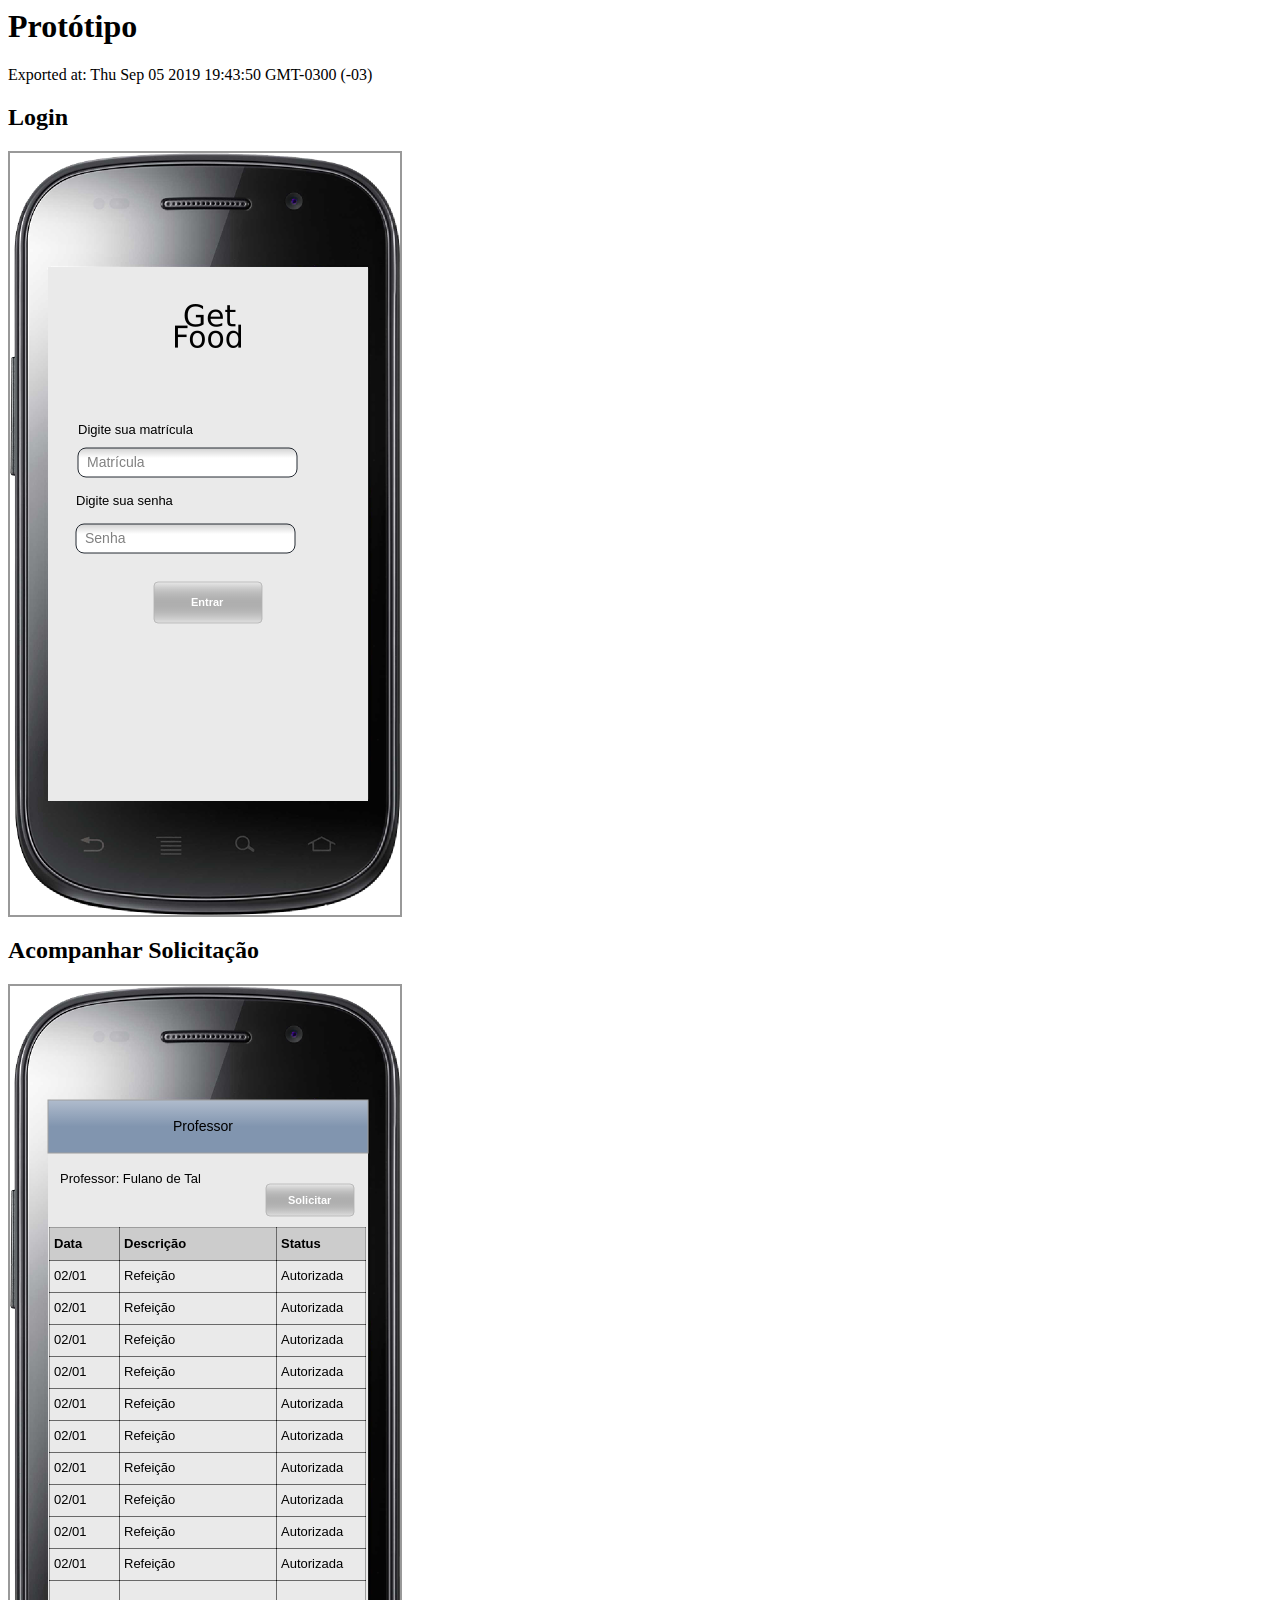
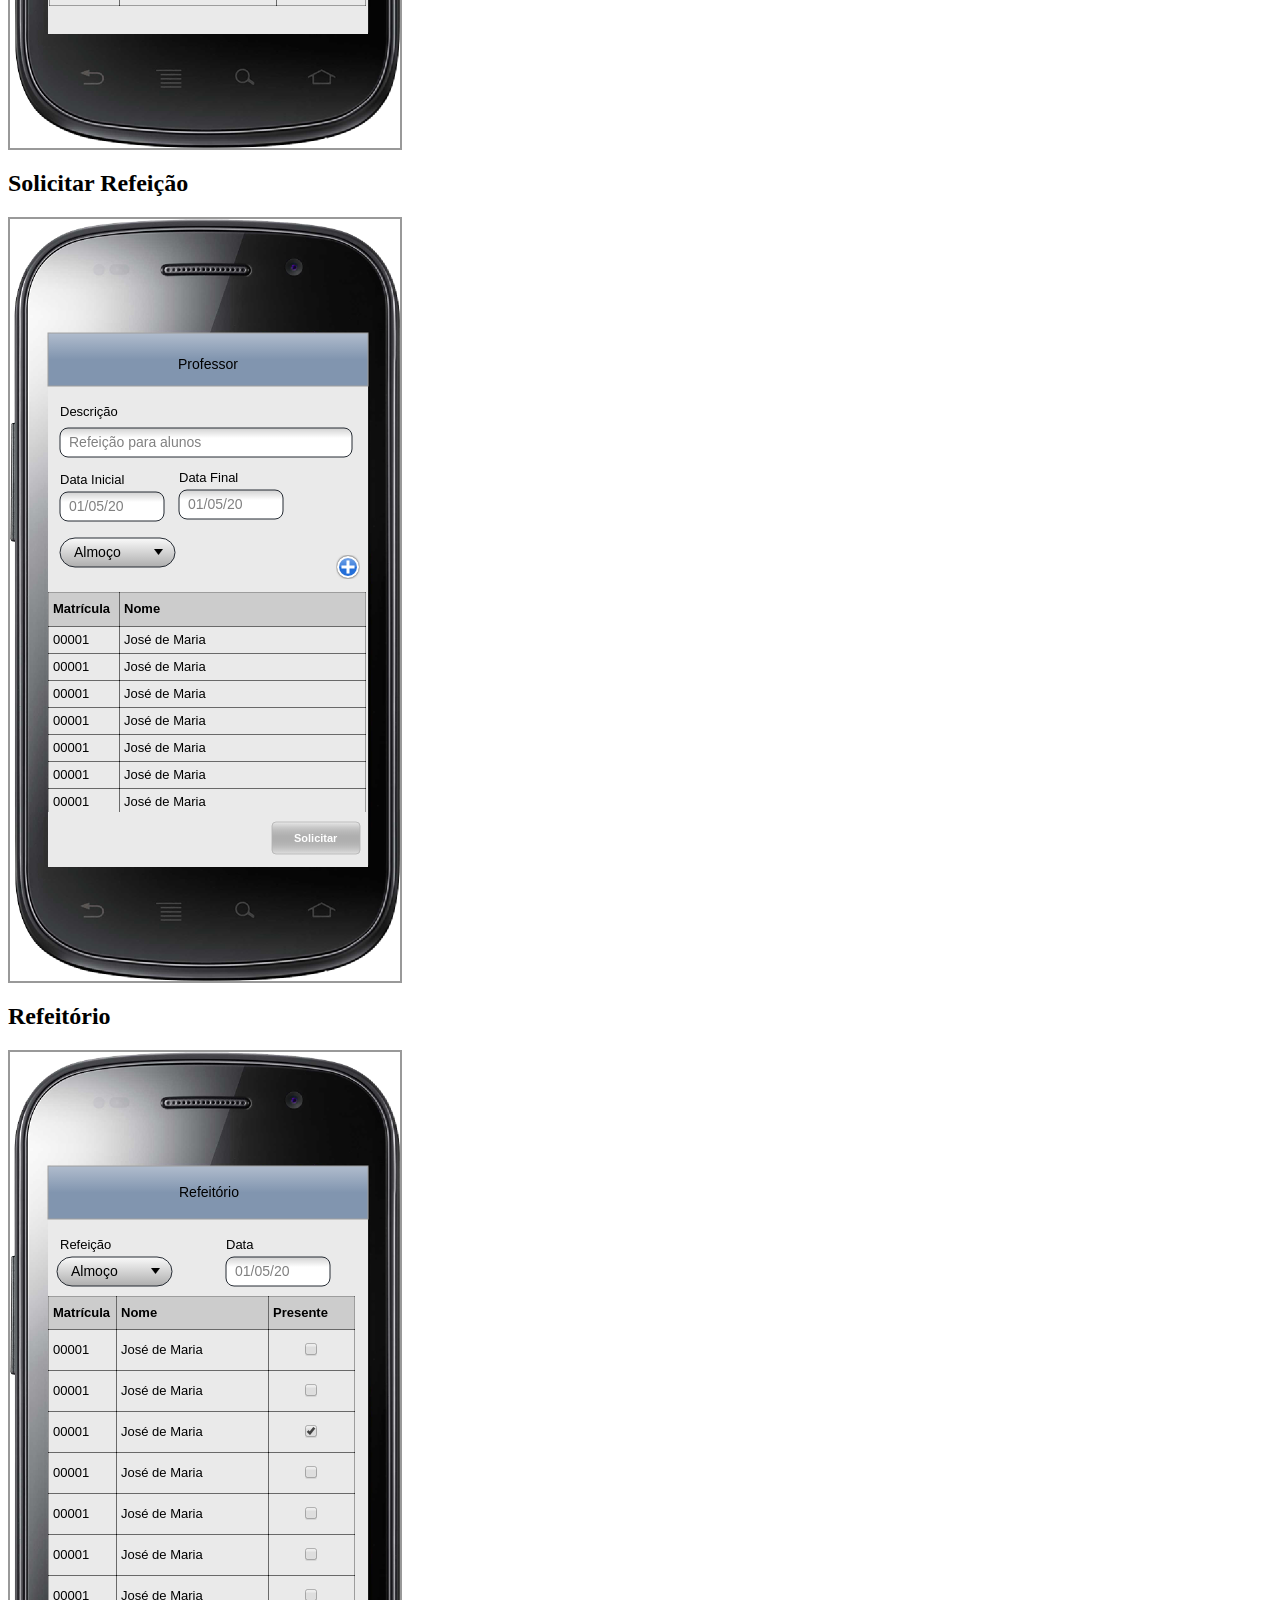
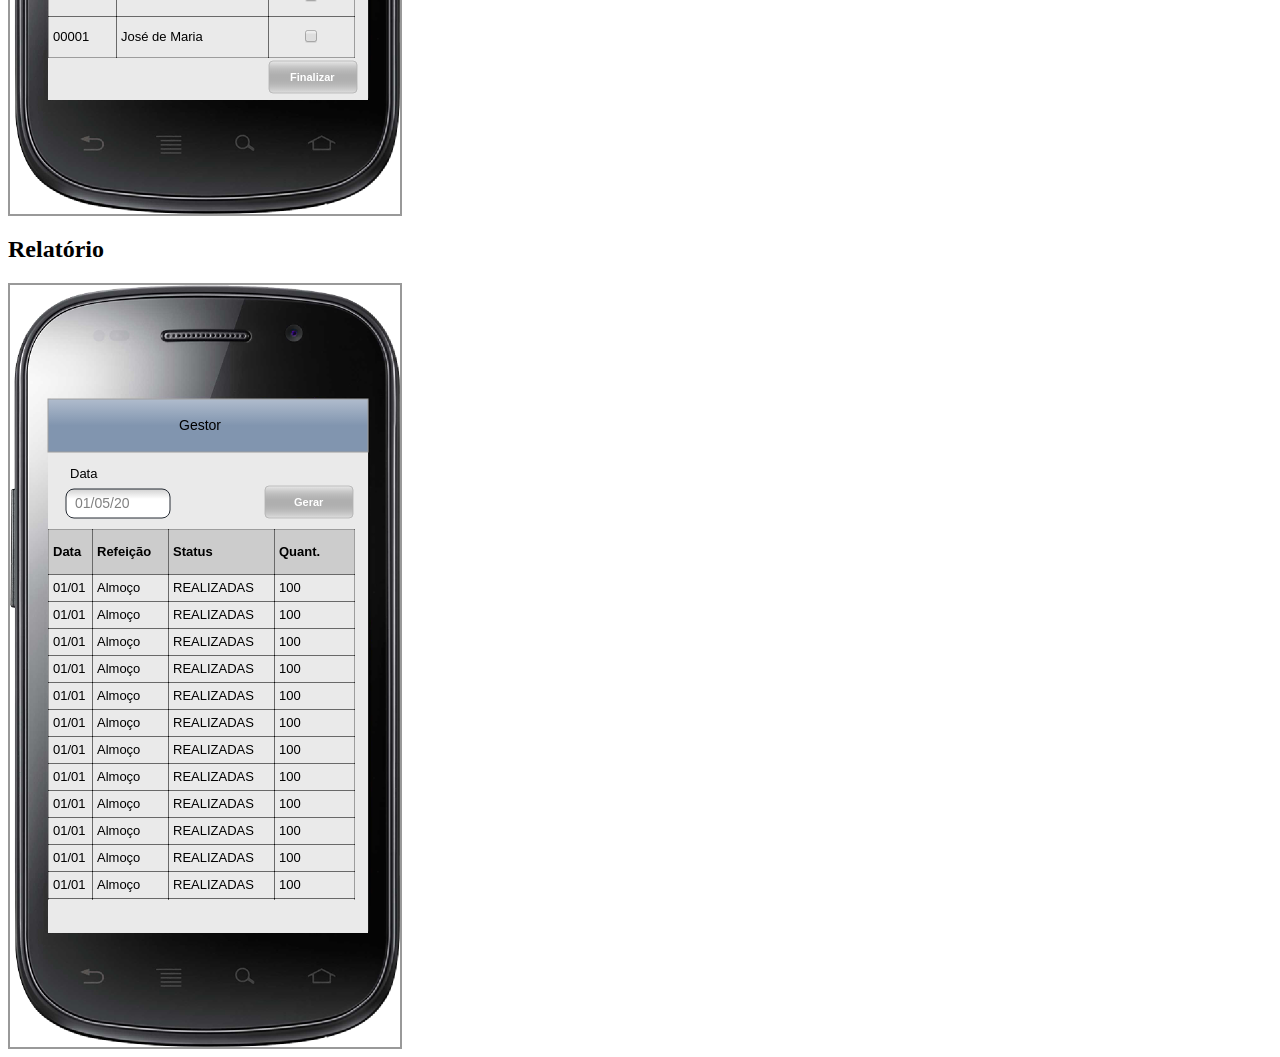
<file: diagramas/PDM/Protótipo/index.html>
<html xmlns="http://www.w3.org/1999/xhtml" xmlns:p="http://www.evolus.vn/Namespace/Pencil" xmlns:html="http://www.w3.org/1999/xhtml"><head><meta http-equiv="Content-Type" content="text/html; charset=UTF-8" />
<title>Protótipo</title><link rel="stylesheet" href="Resources/SampleStyle.css" /></head><body><h1 id="documentTitle">Protótipo</h1><p id="documentMetadata">Exported at: Thu Sep 05 2019 19:43:50 GMT-0300 (-03)</p><div class="Page" id="login_page"><h2>Login</h2><div class="ImageContainer"><img src="pages/login.png" width="390" height="762" usemap="#map_login" /></div><map name="map_login"></map></div><div class="Page" id="acompanhar_solicitao_page"><h2>Acompanhar Solicitação</h2><div class="ImageContainer"><img src="pages/acompanhar_solicitao.png" width="390" height="762" usemap="#map_acompanhar_solicitao" /></div><map name="map_acompanhar_solicitao"><area shape="rect" coords="256,198,344,230" href="#solicitar_refeio_page" title="Go to page 'Solicitar Refeição'" /></map></div><div class="Page" id="solicitar_refeio_page"><h2>Solicitar Refeição</h2><div class="ImageContainer"><img src="pages/solicitar_refeio.png" width="390" height="762" usemap="#map_solicitar_refeio" /></div><map name="map_solicitar_refeio"><area shape="rect" coords="262,603,350,635" href="#acompanhar_solicitao_page" title="Go to page 'Acompanhar Solicitação'" /></map></div><div class="Page" id="refeitrio_page"><h2>Refeitório</h2><div class="ImageContainer"><img src="pages/refeitrio.png" width="390" height="762" usemap="#map_refeitrio" /></div><map name="map_refeitrio"><area shape="rect" coords="259,609,347,641" href="#solicitar_refeio_page" title="Go to page 'Solicitar Refeição'" /></map></div><div class="Page" id="relatrio_page"><h2>Relatório</h2><div class="ImageContainer"><img src="pages/relatrio.png" width="390" height="762" usemap="#map_relatrio" /></div><map name="map_relatrio"><area shape="rect" coords="255,201,343,233" href="#solicitar_refeio_page" title="Go to page 'Solicitar Refeição'" /></map></div></body></html>
</file>
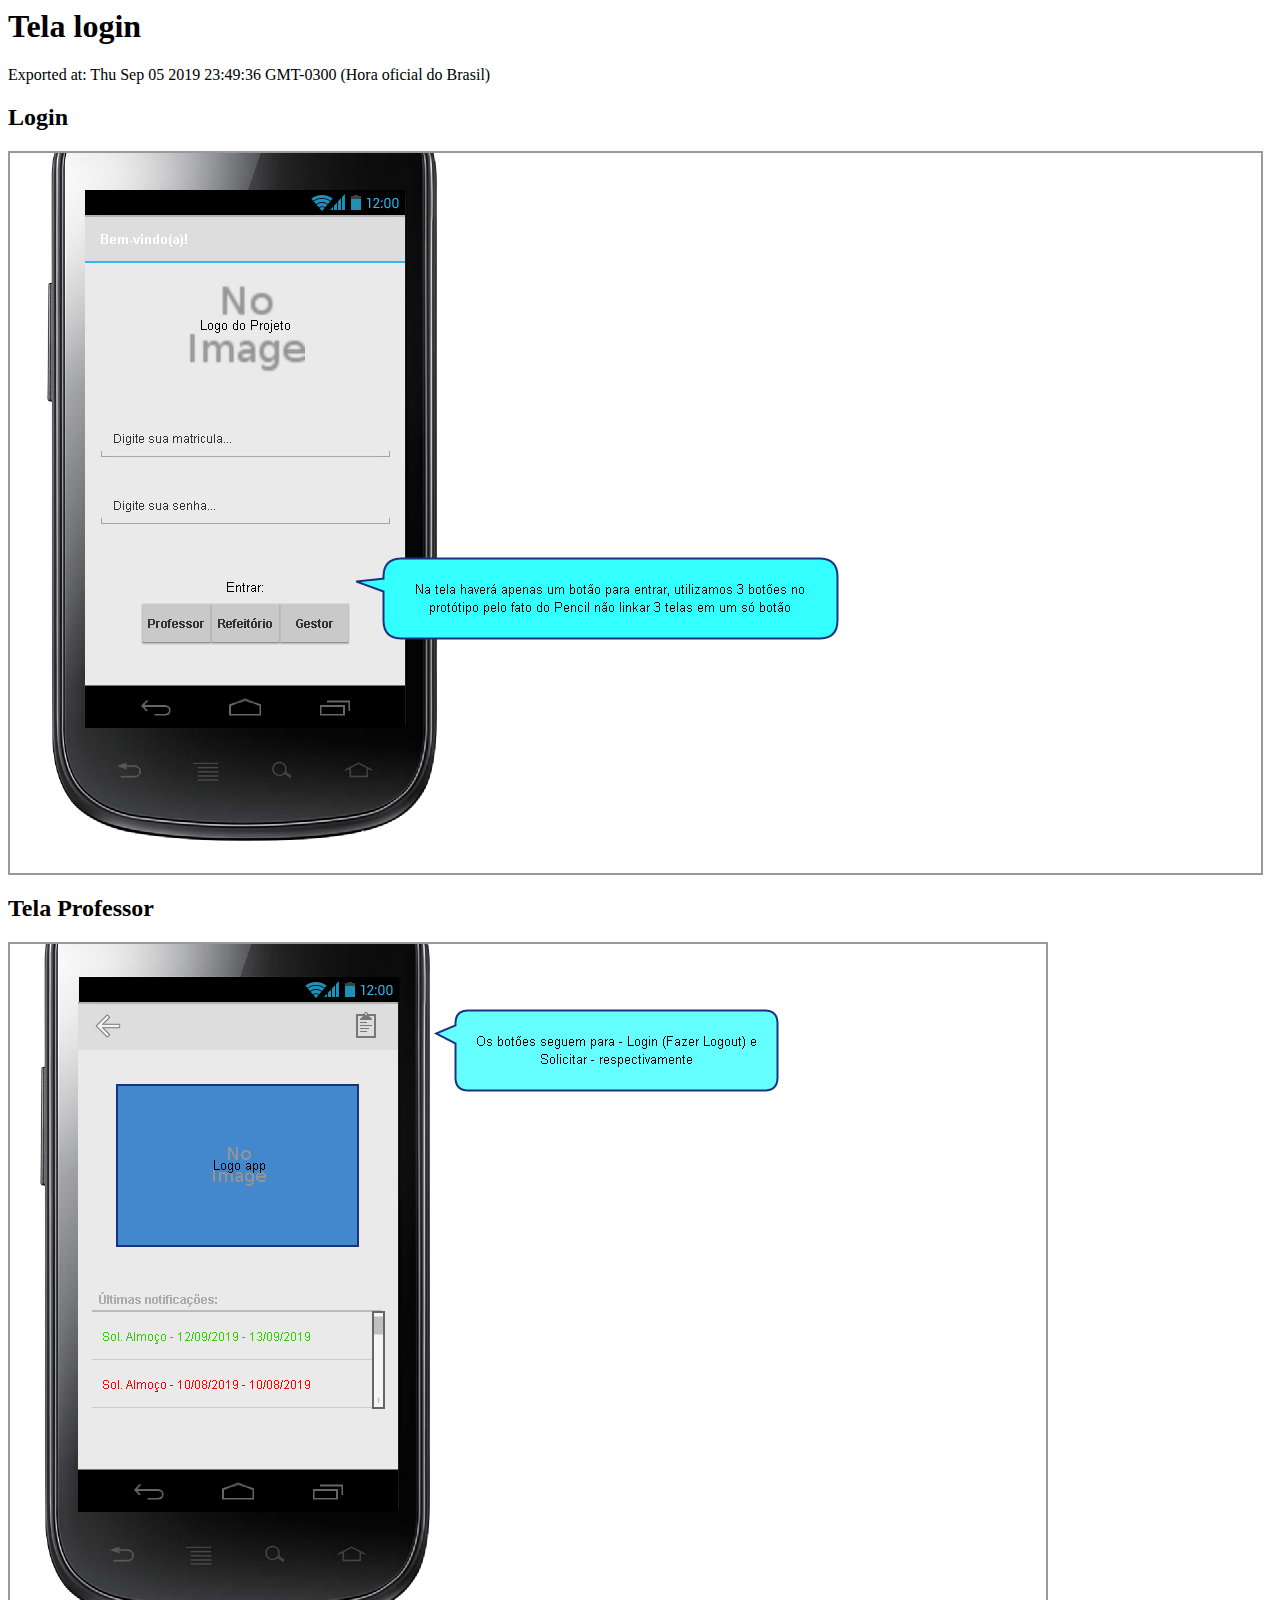
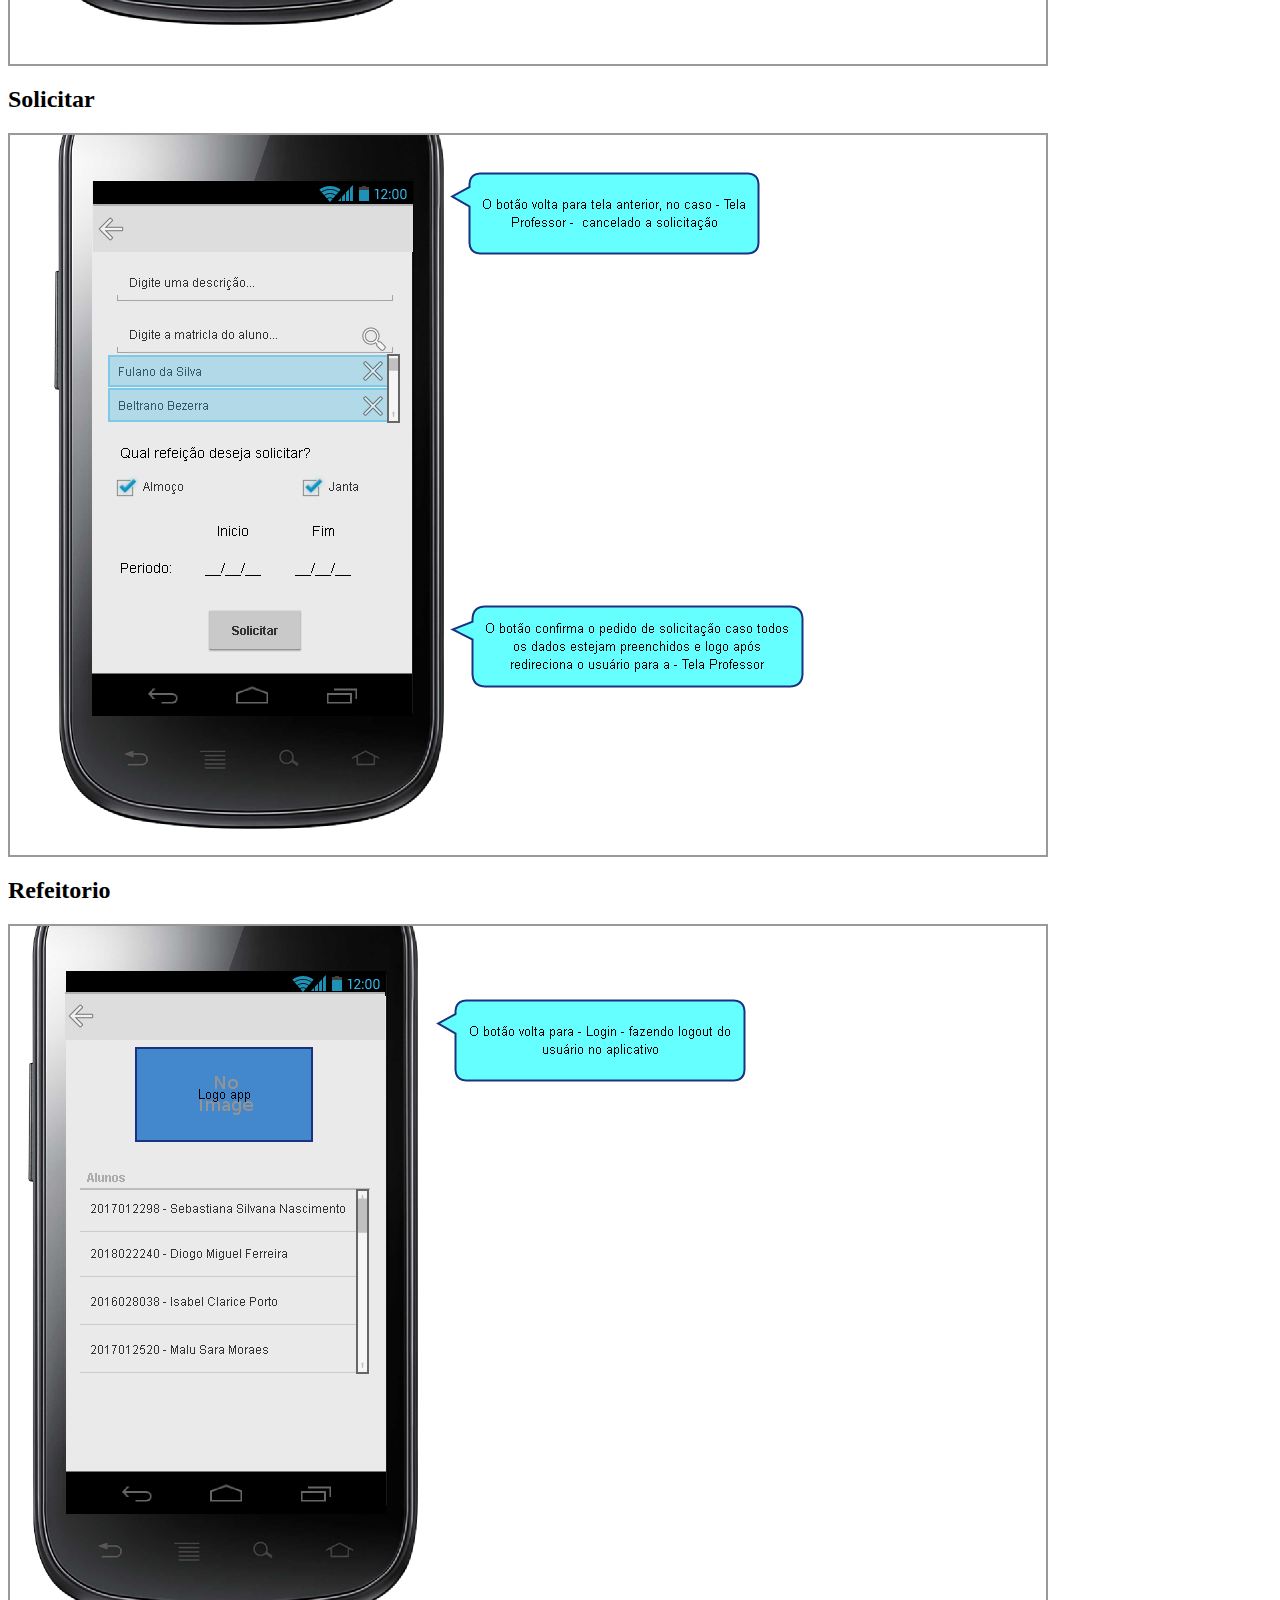
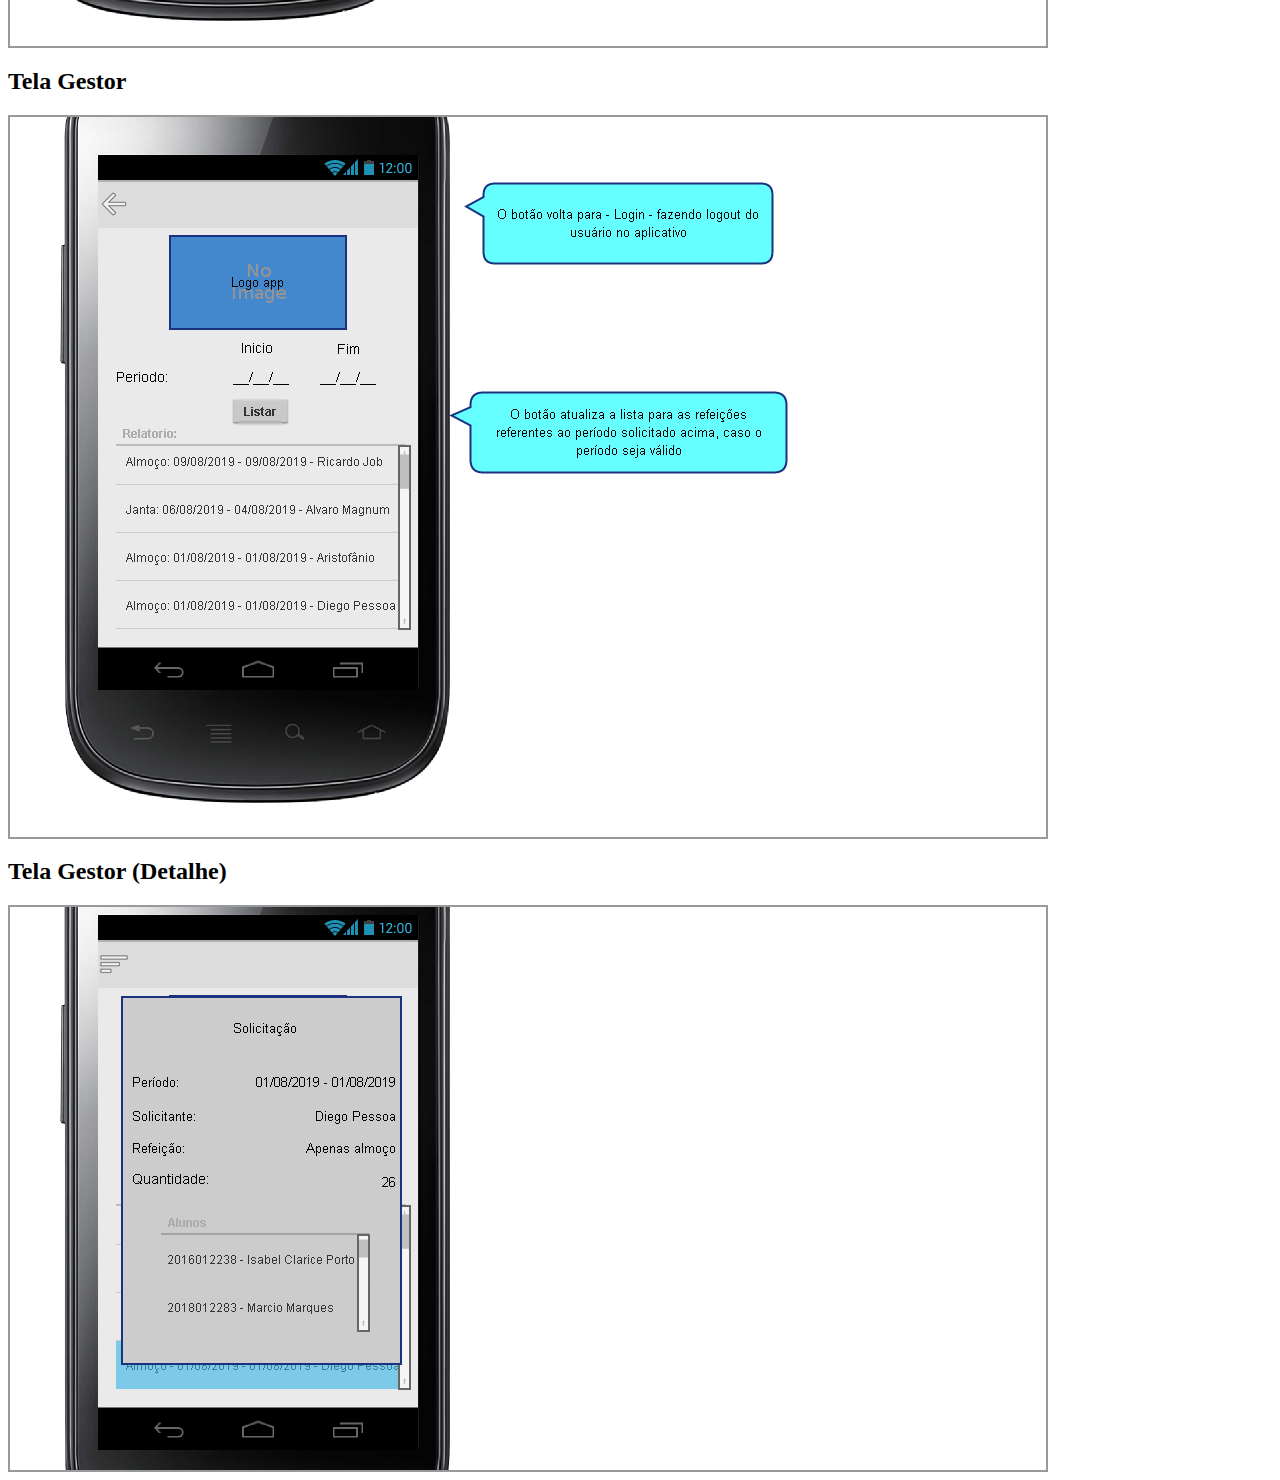
<file: diagramas/PDM/PDM-Prototipos/Prototipo 2.0/index.html>
<html xmlns="http://www.w3.org/1999/xhtml" xmlns:p="http://www.evolus.vn/Namespace/Pencil" xmlns:html="http://www.w3.org/1999/xhtml"><head><meta http-equiv="Content-Type" content="text/html; charset=UTF-8" />
<title>Tela login</title><link rel="stylesheet" href="Resources/SampleStyle.css" /></head><body><h1 id="documentTitle">Tela login</h1><p id="documentMetadata">Exported at: Thu Sep 05 2019 23:49:36 GMT-0300 (Hora oficial do Brasil)</p><div class="Page" id="login_page"><h2>Login</h2><div class="ImageContainer"><img src="pages\login.png" width="1251" height="720" usemap="#map_login" /></div><map name="map_login"><area shape="rect" coords="266,446,343,494" href="#tela_gestor_page" title="Go to page 'Tela Gestor'" /><area shape="rect" coords="197,446,274,494" href="#refeitorio_page" title="Go to page 'Refeitorio'" /><area shape="rect" coords="128,446,205,494" href="#tela_professor_page" title="Go to page 'Tela Professor'" /></map></div><div class="Page" id="tela_professor_page"><h2>Tela Professor</h2><div class="ImageContainer"><img src="pages\tela_professor.png" width="1036" height="720" usemap="#map_tela_professor" /></div><map name="map_tela_professor"><area shape="rect" coords="82,66,114,98" href="#login_page" title="Go to page 'Login'" /><area shape="rect" coords="340,66,372,98" href="#solicitar_page" title="Go to page 'Solicitar'" /></map></div><div class="Page" id="solicitar_page"><h2>Solicitar</h2><div class="ImageContainer"><img src="pages\solicitar.png" width="1036" height="720" usemap="#map_solicitar" /></div><map name="map_solicitar"><area shape="rect" coords="195,471,295,519" href="#tela_professor_page" title="Go to page 'Tela Professor'" /><area shape="rect" coords="85,78,117,110" href="#tela_professor_page" title="Go to page 'Tela Professor'" /></map></div><div class="Page" id="refeitorio_page"><h2>Refeitorio</h2><div class="ImageContainer"><img src="pages\refeitorio.png" width="1036" height="720" usemap="#map_refeitorio" /></div><map name="map_refeitorio"><area shape="rect" coords="55,74,87,106" href="#login_page" title="Go to page 'Login'" /></map></div><div class="Page" id="tela_gestor_page"><h2>Tela Gestor</h2><div class="ImageContainer"><img src="pages\tela_gestor.png" width="1036" height="720" usemap="#map_tela_gestor" /></div><map name="map_tela_gestor"><area shape="rect" coords="88,71,120,103" href="#login_page" title="Go to page 'Login'" /></map></div><div class="Page" id="tela_gestor_detalhe_page"><h2>Tela Gestor (Detalhe)</h2><div class="ImageContainer"><img src="pages\tela_gestor_detalhe.png" width="1036" height="563" usemap="#map_tela_gestor_detalhe" /></div><map name="map_tela_gestor_detalhe"></map></div></body></html>
</file>
<file: diagramas/PDM/Protótipo/Resources/SampleStyle.css>
/*
    place extra stylesheet here
*/

.ImageContainer img {
    border: solid 2px #999;
}
</file>
<file: diagramas/PDM/PDM-Prototipos/Prototipo 2.0/Resources/SampleStyle.css>
/*
    place extra stylesheet here
*/

.ImageContainer img {
    border: solid 2px #999;
}
</file>
